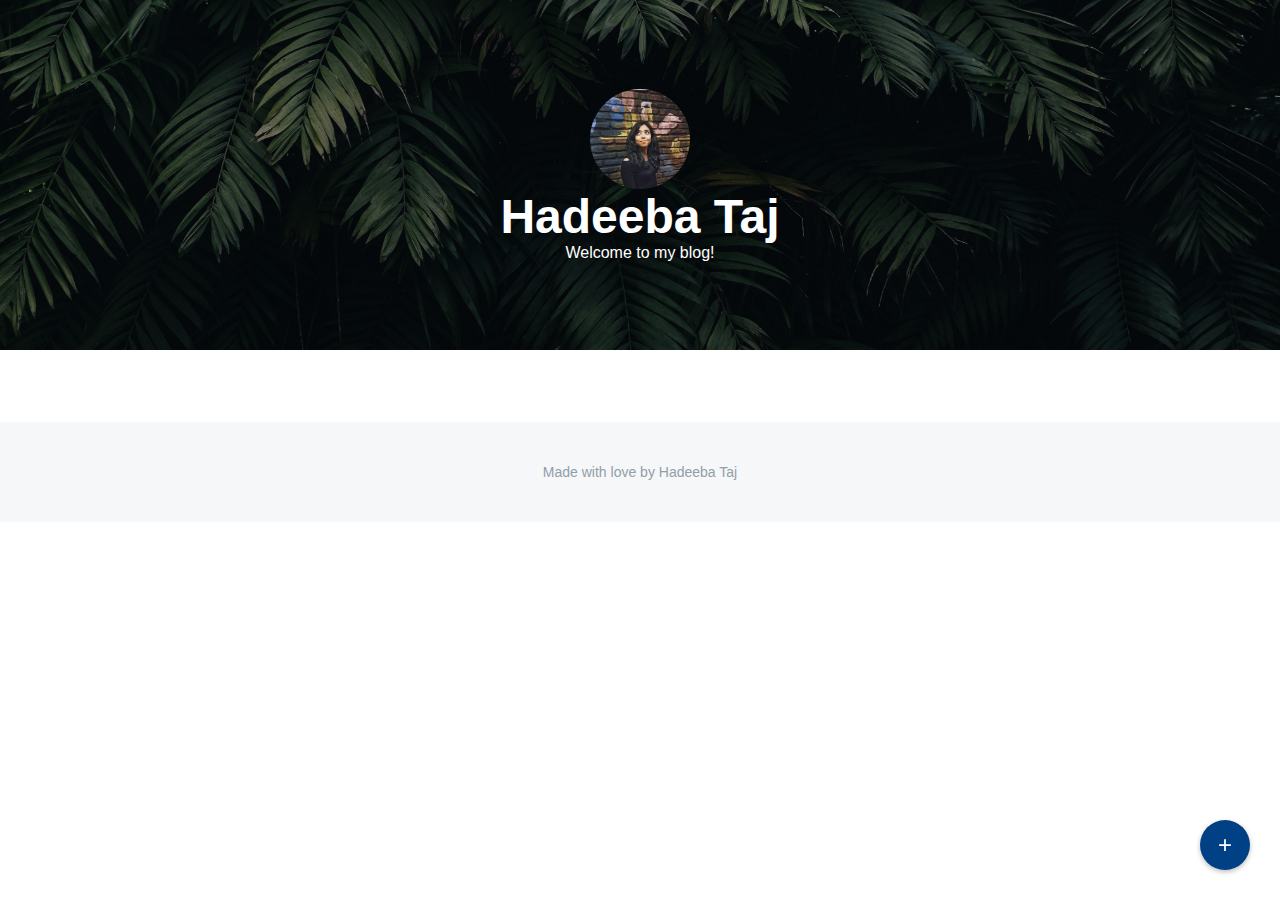
<file: index.html>
<!DOCTYPE html>
<html>
    <head>
        <meta charset="utf-8">
        <meta http-equiv="X-UA-Compatible" content="IE=edge">
        <title>My Blog</title>
        <meta name="description" content="">
        <meta name="viewport" content="width=device-width, initial-scale=1">
        <link rel="stylesheet" href="style/style.css">
    </head>
    <body>
        <div class="container home-page">
            <div class="add-post">
                <a href="new-post.html">
                    <div class="nav-button new-post-button">+</div>
                </a>
            </div>
            <header>
                <div class="header-container">
                    <div class="profile-image"></div>
                    <div class="profile-name">Hadeeba Taj</div>
                    <div class="subtext">Welcome to my blog!</div>
                </div>
            </header>
            <div class="main">
                <div class="main-container blog-posts">
                    <!-- <div class="post">
                        <div class="post-image"></div>
                        <div class="post-content">
                            <div class="post-date">Date</div>
                            <div class="post-title"><h4>Title</h4></div>
                            <div class="post-text">Lorem ipsum......</div>
                        </div>
                    </div>
                    <div class="post">
                        <div class="post-image"></div>
                        <div class="post-content">
                            <div class="post-date">Date</div>
                            <div class="post-title"><h4>Title</h4></div>
                            <div class="post-text">Lorem ipsum......</div>
                        </div>
                    </div>
                    <div class="post">
                        <div class="post-image"></div>
                        <div class="post-content">
                            <div class="post-date">Date</div>
                            <div class="post-title"><h4>Title</h4></div>
                            <div class="post-text">Lorem ipsum......</div>
                        </div>
                    </div> -->
                </div>
            </div>
            <footer>
                <p>Made with love by Hadeeba Taj</p>
            </footer>
        </div>
        <script src="js/index.js" async defer></script>
    </body>
</html>
</file>
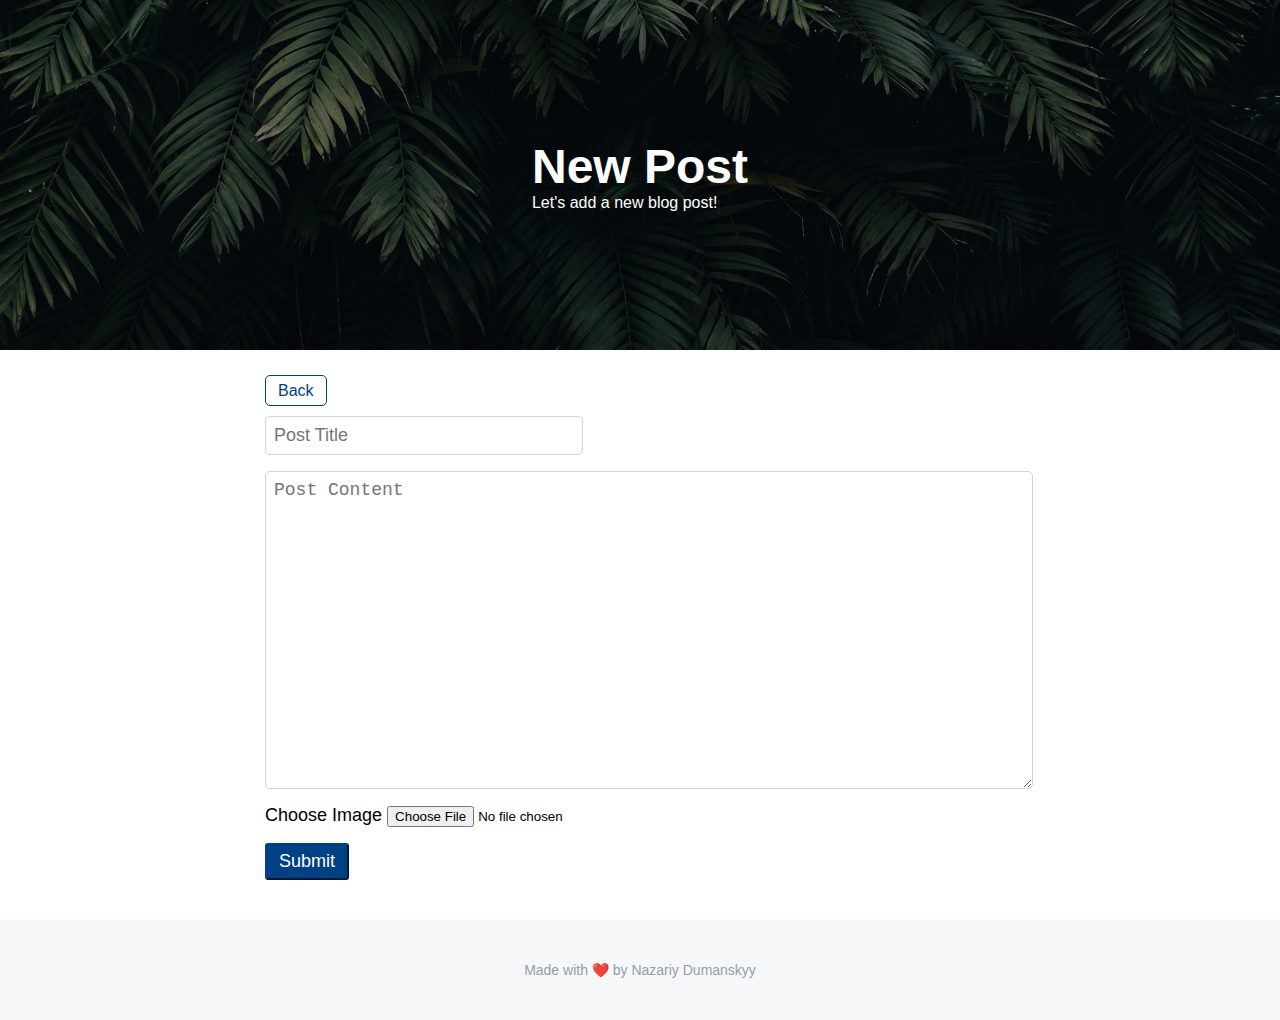
<file: new-post.html>
<!DOCTYPE html>
<html>
    <head>
        <meta charset="utf-8">
        <meta http-equiv="X-UA-Compatible" content="IE=edge">
        <title>New Post</title>
        <meta name="description" content="">
        <meta name="viewport" content="width=device-width, initial-scale=1">
        <link rel="stylesheet" href="style/style.css">
        <link rel="stylesheet" href="style/new-post.css">
    </head>
    <body>
        <div class="container new-post-page">
            <header>
                <div class="header-container">
                    <div class="header-blog-text">
                        <div class="title">New Post</div>
                        <div class="subtext">
                            Let's add a new blog post!
                        </div>
                    </div>
                </div>
            </header>
            <div class="main">
                <div class="main-container">
                    <div class="navigation">
                        <a href="index.html">Back</a>
                    </div>
                    <div class="form-container">
                        <form>
                            <input id="form-post-title" type="text" name="post-title" placeholder="Post Title"/>
                            <textarea id="form-post-content" name="post-content" placeholder="Post Content"></textarea>
                            <div>
                                <label>Choose Image</label>
                                <input type="file" name="post-image" id="form-post-image" accept="image/*">
                            </div>
                            <button id="form-post-submit" type="button" onclick="submitNewPost()">Submit</button>
                        </form>
                    </div>
                </div>
            </div>
            <footer>
                <p>Made with ❤️ by Nazariy Dumanskyy</p>
            </footer>
        </div>
        <script src="js/new-post.js" async defer></script>
    </body>
</html>
</file>
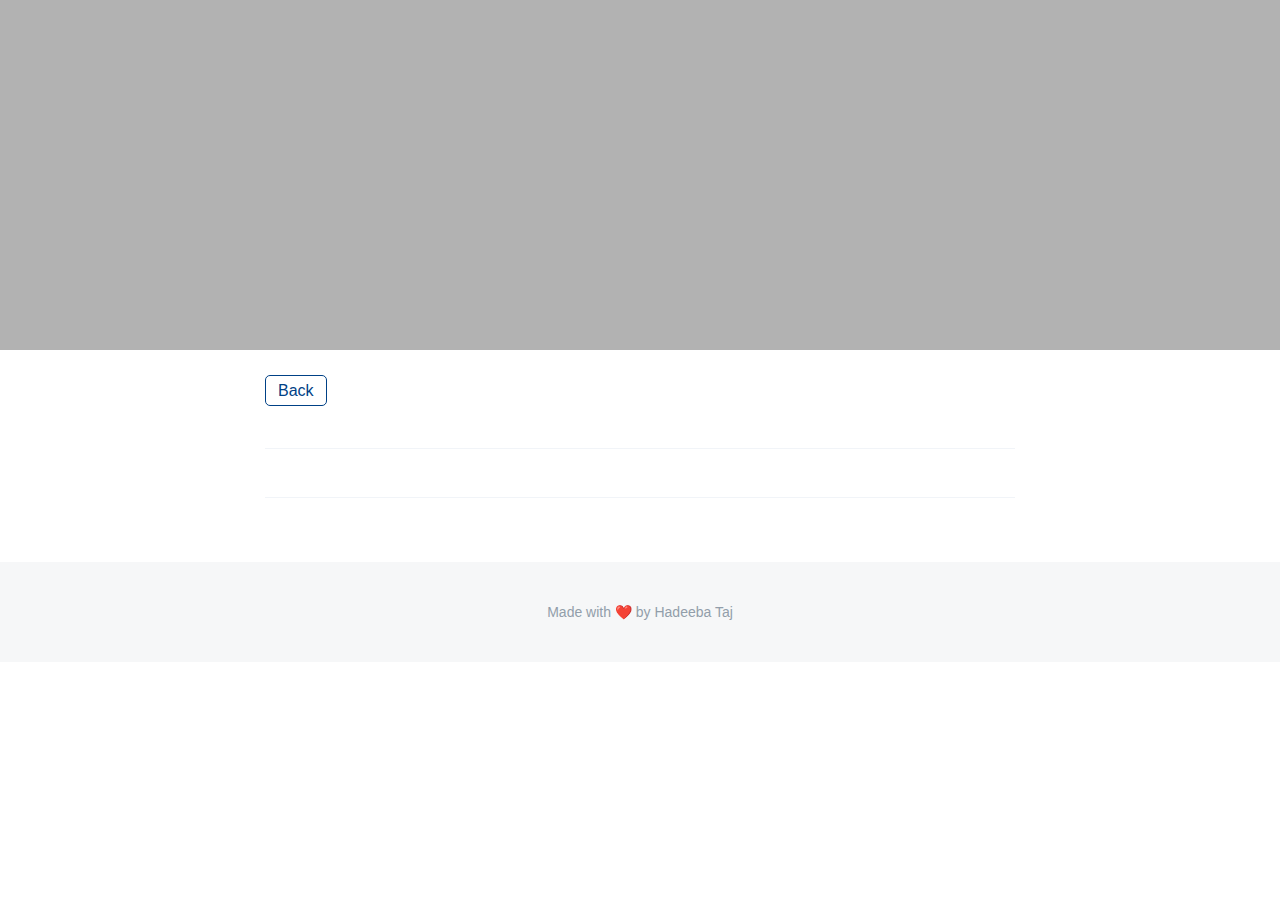
<file: post.html>
<!DOCTYPE html>
<html>
    <head>
        <meta charset="utf-8">
        <meta http-equiv="X-UA-Compatible" content="IE=edge">
        <title>Post</title>
        <meta name="description" content="">
        <meta name="viewport" content="width=device-width, initial-scale=1">
        <link rel="stylesheet" href="style/style.css">
        <link rel="stylesheet" href="style/post.css">
    </head>
    <body>
        <div class="container">
            <header>
            </header>
            <div class="main">
                <div class="main-container">
                    <div class="navigation">
                        <a href="index.html">Back</a>
                    </div>
                    <div class="post-container">
                        <div id="individual-post-title"></div>
                        <div id="individual-post-date"></div>
                        <div id="individual-post-content"></div>
                    </div>
                </div>
            </div>
            <footer>
                <p>Made with ❤️ by Hadeeba Taj</p>
            </footer>
        </div>
        <script src="js/post.js" async defer></script>
    </body>
</html>
</file>
<file: style/style.css>
body {
  margin: 0;
  font-family: Arial, Helvetica, sans-serif;
}

.post-link {
  text-decoration: none;
}

header {
  min-height: 350px;
  color: white;
  display: flex;
  flex-direction: column;
  justify-content: center;
  align-items: center;
  /* background-image: url(../assets/banner.jpeg); */
  background-size: cover;
  background-position: center;
  position: relative;
}

.home-page header,
.new-post-page header {
  background-image: url(../assets/banner.jpeg);
}

header > * {
  z-index: 10;
}

header::before {
  content: "";
  position: absolute;
  top: 0;
  bottom: 0;
  left: 0;
  right: 0;
  background-color: rgba(0, 0, 0, 0.3);
}

.header-container {
  max-width: 700px;
  width: 100%;
  display: flex;
  justify-content: center;
  align-items: center;
  z-index: 1;
  align-items: center;
  display: flex;
  flex-direction: column;
}

.profile-image {
  width: 100px;
  height: 100px;
  background-color: white;
  border-radius: 50%;
  background-image: url(../assets/profile.jpg);
  background-size: cover;
}

.profile-name {
  font-size: 3em;
  font-weight: bold;
}

.subtext {
  max-width: 400px;
}

.main {
  margin-top: 32px;
  display: flex;
  justify-content: center;
}

.main-container {
  max-width: 750px;
  min-width: 600px;
  width: 100%;
  padding-left: 16px;
  padding-right: 16px;
}

footer {
  min-height: 100px;
  background-color: #eaecee70;
  color: #929eaa;
  display: flex;
  justify-content: center;
  align-items: center;
  margin-top: 40px;
  font-size: 14px;
}

.post {
  display: flex;
  border: 1px solid #eaecee;
  border-radius: 8px;
  min-height: 200px;
  overflow: hidden;
  transition: all 0.25s ease;
  cursor: pointer;
  margin-top: 24px;
}

.post:hover {
  transform: translate3d(0, -5px, 0);
  box-shadow: 0 2rem 5rem 0 rgba(0, 0, 0, 0.1);
}

.post-image {
  flex-basis: 40%;
  background-size: cover;
  background-position: center;
}

.post-content {
  flex-shrink: 1;
  flex-basis: 60%;
  padding: 24px;
}

.post-date {
  font-size: 12px;
  color: #adb5bd;
  font-weight: 600;
}

.title {
  font-size: 3em;
  font-weight: bold;
}

.post-title {
  font-size: 1.5em;
  padding-top: 16px;
  padding-bottom: 4px;
  color: #333;
}

.post-title h4 {
  margin: 0;
}

.post-text {
  overflow: hidden;
  max-height: 70px;
  text-decoration: none;
}

.post-text p {
  font-size: 1rem;
  font-weight: 400;
  color: #495057;
  line-height: 1.4;
  margin: 0;
  word-break: break-all;
  text-decoration: none;
}

.nav-button {
  cursor: pointer;
}

.nav-button.new-post-button {
  position: fixed;
  bottom: 30px;
  right: 30px;
  z-index: 10;
  font-size: 24px;
  width: 50px;
  height: 50px;
  color: white;
  border-radius: 50%;
  display: flex;
  justify-content: center;
  align-items: center;
  background-color: #004186;
  box-shadow: 0 2px 5px 0 rgba(0, 0, 0, 0.26);
  transition: all 0.25s ease;
}

.nav-button.nav-post-button:hover {
  background-color: #002349;
}

.navigation a {
  text-decoration: none;
  color: #333;
  padding: 0.375rem 0.75rem;
  border: 1px solid #004186;
  color: #004186;
  border-radius: 5px;
}

.add-post a {
  color: white;
  text-decoration: none;
}
</file>
<file: style/new-post.css>
form > * {
    display: block;
    margin-top: 16px;
    font-size: 18px;
}

#form-post-title {
    width: 300px;
}

#form-post-title, #form-post-content {
    border: 1px solid #ced4da;
    padding: 8px;
    border-radius: 5px;
    color: #495057;
}

#form-post-content {
    width: 100%;
    min-width: 100%;
    max-width: 100%;
    min-height: 300px;
}

#form-post-submit {
    background-color: #004186;
    border-color: #004186;
    color: white;
    padding: .375rem .75rem;
    border-radius: 3px;
    cursor: pointer;
    transition: all 0.2s ease-in-out;
}

#form-post-submit:hover {
    background-color: #002349;
}
</file>
<file: style/post.css>
/* ADD styling for all of the divs in post.html to match  */

#individual-post-title {
  text-align: center;
  font-size: 2em;
  padding-top: 24px;
  padding-bottom: 24px;
}

#individual-post-date {
  padding-top: 24px;
  padding-bottom: 24px;
  border-top: 1px solid #f1f4f8;
  border-bottom: 1px solid #f1f4f8;
  padding-left: 16px;
  color: #adb5bd;
}

#individual-post-content {
  padding-top: 24px;
  padding-left: 16px;
  padding-right: 16px;
  color: #495057;
  line-height: 1.4;
}
</file>
